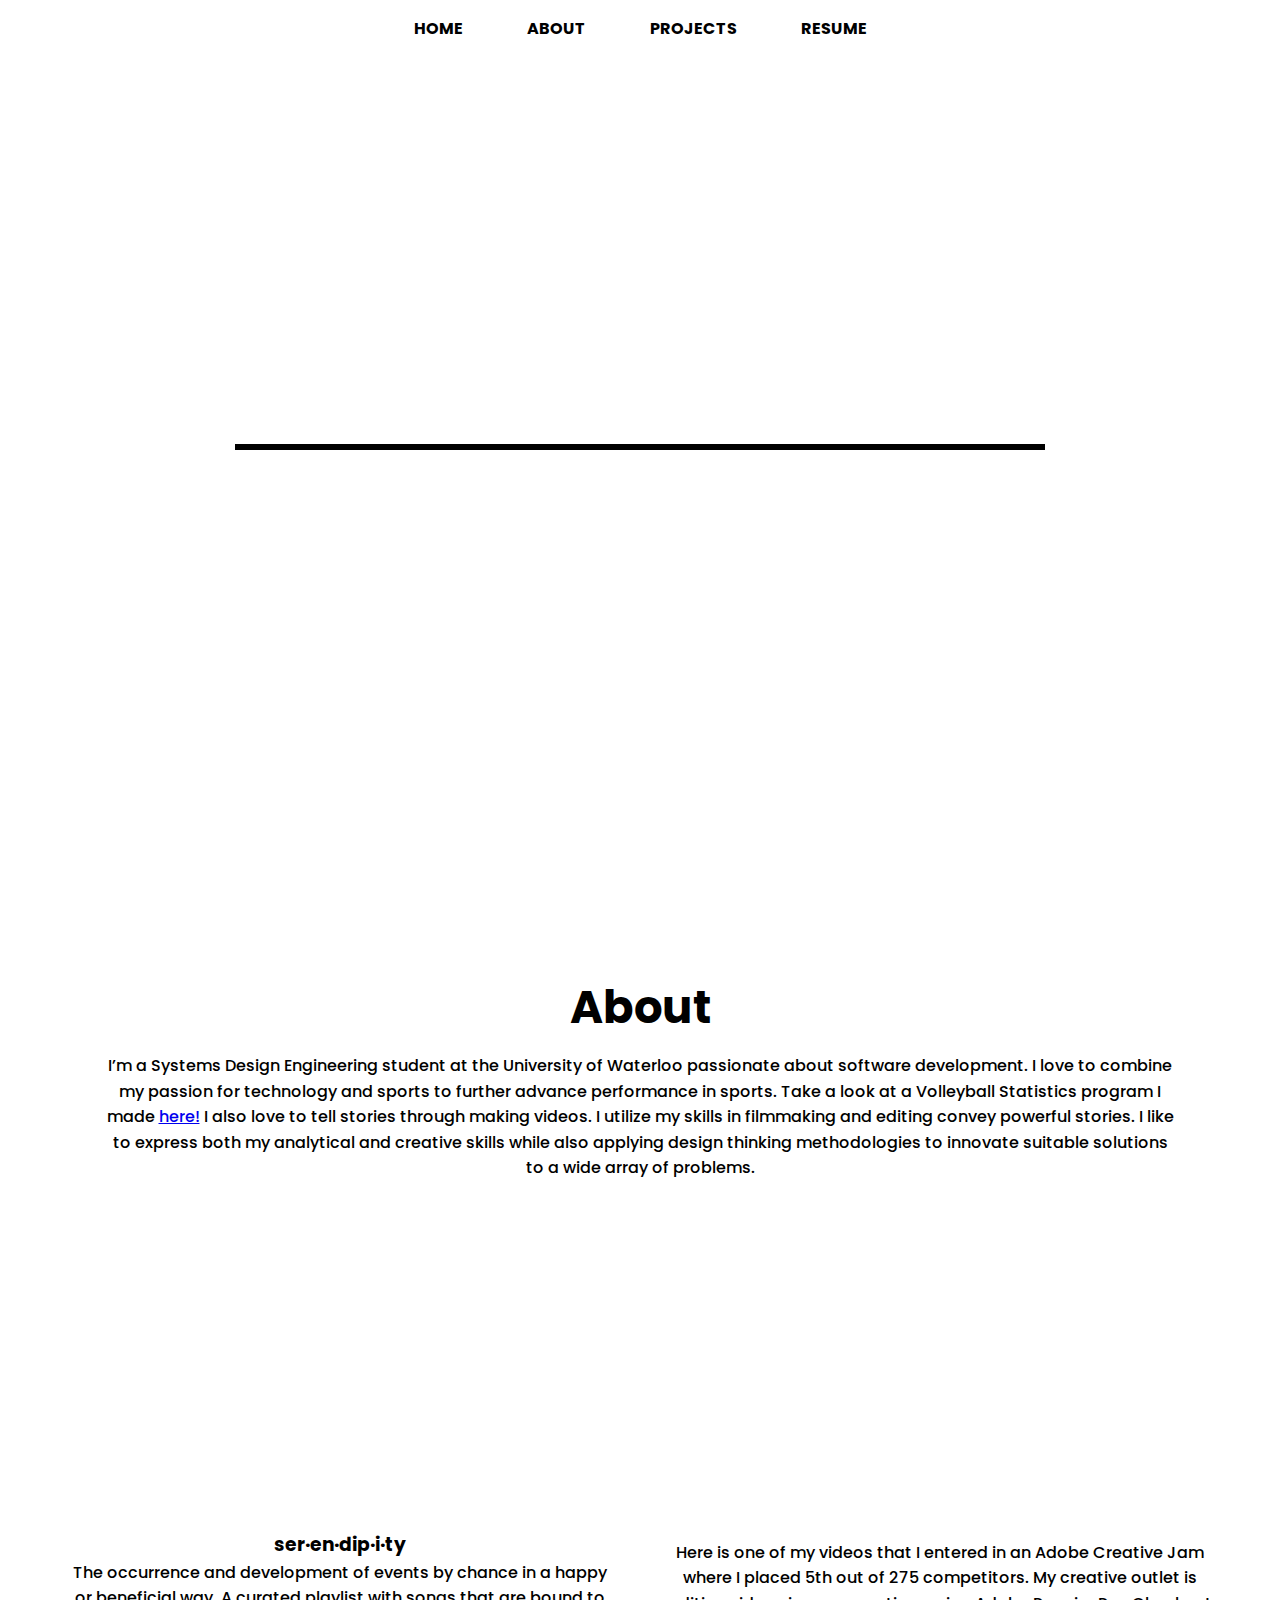
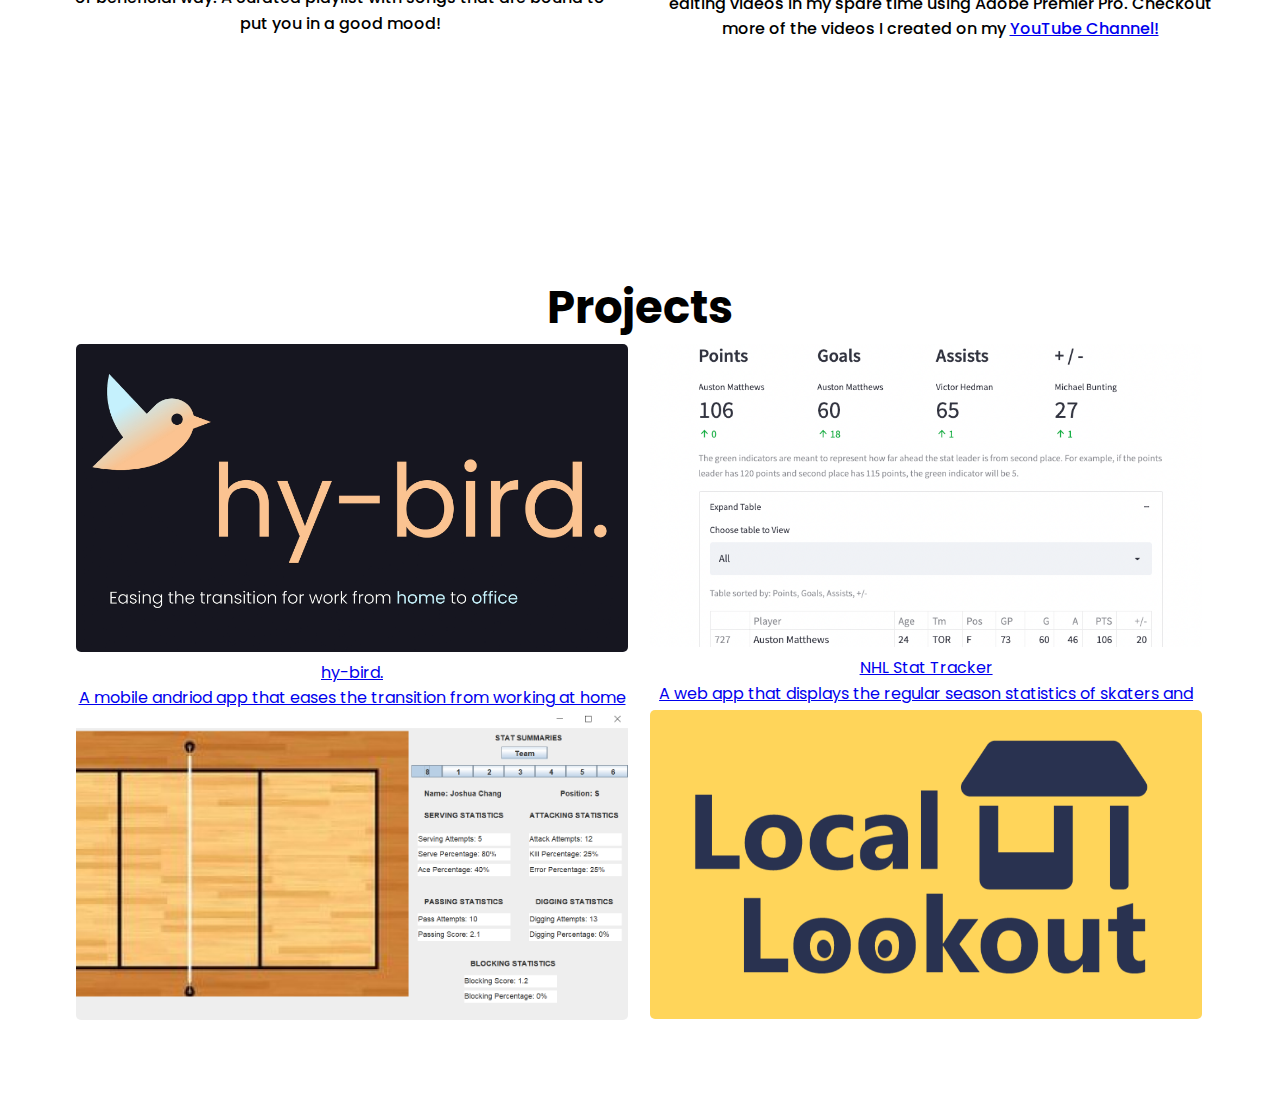
<file: index.html>
<!DOCTYPE html>
<html lang="en">
<head>
    <meta charset="UTF-8">
    <meta http-equiv="X-UA-Compatible" content="IE=edge">
    <meta name="viewport" content="width=device-width, initial-scale=1.0">
    <link rel="stylesheet" href="style.css">
    <title>Joshua Chang</title>
</head>

<body>
    <div class="container">
        <nav class="navbar">
            <ul>
                <li><a href="#home">Home</a></li>
                <li><a href="#about">About</a></li>
                <li><a href="#projects">Projects</a></li>
                <li><a href="Joshua Chang Resume.pdf">Resume</a></li>
              </ul>
            </nav>
        
        <section id="home">
          <div class="animated-title">
            <div class="text-top">
              <div>
                <span>JOSHUA</span>
                <span>CHANG</span>
              </div>
            </div>
            <div class="text-bottom">
              <div>Systems Design Engineering Student</div>
            </div>
          </div>
        </section>
        
        <section id="about">
            <h1 id="sectionHeader">About</h1>

            <div id="aboutDescription">
                <p>I’m a Systems Design Engineering student at the University of Waterloo passionate about software development. I love to combine my passion for technology and sports to further advance performance in sports. Take a look at a Volleyball Statistics program I made <a href="https://github.com/JoshChang8/Volleyball-Statistic-Application">here!</a> I also love to tell stories through making videos. I utilize my skills in filmmaking and editing convey powerful stories. I like to express both my analytical and creative skills while also applying design thinking methodologies to innovate suitable solutions to a wide array of problems. </p>
            </div>

            <div class="parentGrid">
                
                    <div id="spotifyPlaylist">
                        <div id="video_wrapper">
                            <!-- <iframe style="border-radius:12px" src="https://open.spotify.com/embed/playlist/5VqysZZBDhiwZwr5okCmhj?utm_source=generator&theme=0" width="100%" height="300" frameBorder="0" allowfullscreen="" allow="autoplay; clipboard-write; encrypted-media; fullscreen; picture-in-picture"></iframe> -->
                            <iframe style="border-radius:12px" src="https://open.spotify.com/embed/playlist/51mwSPAk0bqVFM4Lz0IXZ1?utm_source=generator&theme=0" width="100%" height="300" frameBorder="0" allowfullscreen="" allow="autoplay; clipboard-write; encrypted-media; fullscreen; picture-in-picture"></iframe>
                            <h3>ser·en·dip·i·ty </h3>
                            <p>The occurrence and development of events by chance in a happy or beneficial way. A curated playlist with songs that are bound to put you in a good mood! </p>
                        </div>
                    </div>   

                    <div id="youtubeVid">
                        <div class="aspectRatio">
                            <iframe width="560" height="315" src="https://www.youtube.com/embed/jCEpHFLz5LQ" title="YouTube video player" frameborder="0" allow="accelerometer; autoplay; clipboard-write; encrypted-media; gyroscope; picture-in-picture" allowfullscreen></iframe>
                        </div>
                        <!-- <iframe width="100%" height="70%" src="https://www.youtube.com/embed/jCEpHFLz5LQ" title="YouTube video player" frameborder="0" allow="accelerometer; autoplay; clipboard-write; encrypted-media; gyroscope; picture-in-picture" allowfullscreen></iframe> -->
                        <p>Here is one of my videos that I entered in an Adobe Creative Jam where I placed 5th out of 275 competitors. My creative outlet is editing videos in my spare time using Adobe Premier Pro. Checkout more of the videos I created on my <a href="https://www.youtube.com/channel/UCjYflXmCbBzoSnIyqUYHWfQ">YouTube Channel!</a></p>
                    </div>
            </div>

            <!-- MIGHT WANT TO ADD THIS IN LATER !!! -->
            <!-- <div id="conclusion">    
                <p>Music plays a significant role in videos. Often when I’m listening to music, I think of the perfect video clip to go alongside it! One of my favourite songs that I like to play with my video clips is <a href="https://open.spotify.com/track/2FDgBiYlxC4o7joSMbvd4D?si=e1abd0485e6a4df1">Hiccups by Ooyy ft. Sandra Bjurman.</a> What do you picture when listening to this song?</p>  
            </div> -->

        </section>

        <section id="projects">
            <h1 id="sectionHeader">Projects</h1>
                        <div class="proj-grid">

                            <a href="https://devpost.com/software/hy-bird" class="hybird">
                                <img class="hybird-img" src="images/hybird.png">  
                                <div class="hybird-img-overlay">
                                    <div class="hybird-title">hy-bird.</div>
                                    <p class="hybird-description">
                                    A mobile andriod app that eases the transition from working at home into the office, streamlining hybrid work!
                                    </p>
                                </div>       
                            </a>
                            
                            <a href="https://github.com/JoshChang8/NHL-Stat-Tracker" class="nhl">
                                <img class="nhl-img" src="images/nhlstat.png">  
                                <div class="nhl-img-overlay">
                                    <div class="nhl-title">NHL Stat Tracker</div>
                                    <p class="nhl-description">
                                    A web app that displays the regular season statistics of skaters and teams from the past decade 
                                    </p>
                                </div>       
                            </a>
                            
                            <a href="https://github.com/JoshChang8/Volleyball-Statistic-Application" class="vball"> 
                                <img class="vball-img" src="images/vball_stats.PNG">       
                                <div class="vball-img-overlay">
                                    <div class="vball-title">VolleyStats</div>
                                    <p class="vball-description">
                                    A volleyball statistics application programmed with Java that tracks the offensive and defensive statistics of individual players and the team.  
                                    </p>
                                </div>      
                            </a>

                            <a href="https://xd.adobe.com/view/f16c1ecb-1da2-40cc-ad2e-6fd08965b039-a43f/" class="adobe">
                                <img class="adobe-img" src="images/adobe_project.PNG">  
                                <div class="adobe-img-overlay">
                                    <div class="adobe-title">Local Lookout</div>
                                    <p class="adobe-description">
                                    A mobile andriod app designed with Adobe XD that allows users to explore local businesses around their city! 
                                    </p>
                                </div>       
                            </a>

                        </div>        
        </section>
      </div>

</body>
</html>
</file>
<file: style.css>
@import url('https://fonts.googleapis.com/css2?family=Poppins:wght@400;500;600;800&display=swap'); 


* {
    padding: 0;
    margin: 0 auto; 
    max-width: 1200px;
    background-color: white;   

}

html{
    scroll-behavior: smooth;
    overflow-y: scroll;
    scroll-snap-type: y mandatory;
}

body {
    font-family: 'Poppins', sans-serif;
    background: #333;
    color: black;
    line-height: 1.6;
    height: 100vh;
}

.container {
    width: 100%;
    height: 100%;
  }
  
  /* Navbar  */
  .navbar {
    position: fixed;
    top: 0;
    z-index: 1;
    display: flex;
    width: 100%;
    height: 60px;
    background: white; 
  }
  
  .navbar ul {
    display: flex;
    list-style: none;
    width: 100%;
    justify-content: center;
  }
  
  .navbar ul li {
    margin: 0 1rem;
    padding: 1rem;
  }
  
  .navbar ul li a {
    text-decoration: none;
    text-transform: uppercase;
    font-weight: bold;
    color: black;  
  }

  /* Underline when Hovering */
  .navbar ul li::after{
    content: '';
    width: 0%;
    height: 2px;
    background: black;
    display: block;
    margin: auto;
    transition: 0.5s;
}

.navbar ul li:hover::after{
    width: 100%;
}

 section {
    display: flex;
    flex-direction: column;
    align-items: center; 
    /* justify-content: center; */
    text-align: center; 
    width: 100%;
    height: 100vh;
    /* Scroll Snap */
    scroll-snap-align: start; 
  }
  
  section h1 {
    font-size: 4rem;
  }

  #sectionHeader {
    padding-top: 8vh;
    font-size: 5vh;
    vertical-align: top;
    vertical-align: middle;
} 

  /* End of Navbar */
  
  /* Section Backgrounds */
  section#home {
    background: white no-repeat center center/cover;; 
    height: auto;
    min-height: 100% !important;
    display: block;
    position: relative;

  }
  
  section#about {
    background: white no-repeat center center/cover;;
    height: auto;
    min-height: 100% !important;
  }
  
  section#projects {
    background: white no-repeat center center/cover;;
    height: auto;
    min-height: 100% !important;
  }
  
  section#contact {
    background: white no-repeat center center/cover;;
  }
  /* Section Backgrounds End*/

  /* Name and Program Transition 
  Link to Animation: https://codepen.io/alvaromontoro/pen/RmRjvg */

  @keyframes showTopText {
    0% { transform: translate3d(0, 100%, 0); }
    40%, 60% { transform: translate3d(0, 50%, 0); }
    100% { transform: translate3d(0, 0, 0); }
  }

  @keyframes showBottomText {
    0% { transform: translate3d(0, -100%, 0); }
    100% { transform: translate3d(0, 0, 0); }
  }

  .animated-title {
    color: black;
    height: 90vmin;
    left: 50%;
    position: absolute;
    top: 50%;
    transform: translate(-50%, -50%);
    width: 90vmin;
  }

  .animated-title > div {
    height: 50%;
    overflow: hidden;
    position: absolute;
    width: 100%;
  }

  .animated-title > div div {
    padding: 2vmin 0;
    position: absolute;
  }

  .text-top{
      font-size: 400%;
      font-weight: 700;
  }

  .text-bottom{
      font-size: 300%;
      font-weight: 600;
  }

  .animated-title > div div span {
    display: block;
  }

  .animated-title > div.text-top {
    top: 0;
  }

  .animated-title > div.text-top div {
    animation: showTopText 1s;
    animation-delay: 0.5s;
    animation-fill-mode: forwards;
    bottom: 0;
    transform: translate(0, 100%);
  }
 
  .animated-title > div.text-bottom {
    bottom: 0;
    border-top: .75vmin solid black;
  }

  .animated-title > div.text-bottom div {
    animation: showBottomText 0.5s;
    animation-delay: 1.75s;
    animation-fill-mode: forwards;
    top: 0;
    transform: translate(0, -100%);
  }

  #sectionHeader {
    vertical-align: top;
    vertical-align: middle;
}

#aboutDescription{
    display: flex;
    grid-area: aboutDescription;
    font-size: medium;
    height: fit-content;
    font-weight: 500;
    padding-top: 1vh;
    padding-bottom: 1vh;
    padding-left: 5vh;
    padding-right: 5vh;
    margin-left: 2vh;
    margin-right: 2vh;
    margin-bottom: 2vh;
    /* background-color: pink;  */
    text-align: center;
    justify-content: center;
    /* border: 3px solid black;
    border-radius: 25px; */
}

#conclusion{
    /* background-color: red;  */
    font-size: medium;
    font-weight: 500;
    font-size: medium;
    padding-top: 2vh;
    padding-left: 5vh;
    padding-right: 5vh;
    padding-bottom: 3vh;
}

/* Larger screen use grid */
 @media screen and (min-width: 1250px){

    .parentGrid{
        display: grid;
        font-size: medium;
        font-weight: 500;
        width:fit-content;
        height: fit-content;
        align-items: center;
        text-align: center;
        overflow: hidden;
        font-size: medium;
        grid-template-columns: 50% 50%;
        grid-template-areas: "spotifyPlaylist youtubeVid"
        
    }
    
    #spotifyPlaylist{
        grid-area: spotifyPlaylist;
        max-width: 560px;
        /* border: 3px solid black; 
        border-radius: 25px; */
        padding: 1vh;
        margin-left: 2vh;
        margin-right: 2vh;
        margin-bottom: 2vh;
        height:fit-content;
        font-weight: 500;
        /* background-color: blue; */
    }
    
    .aspect-ratio {
        position: relative;
        width: 100%;
        height: 0;
        padding-bottom: 56.25%;
      }
      
      .aspect-ratio iframe {
        position: absolute;
        width: 100%;
        height: 100%;
        left: 0;
        top: 0;
      }
    
    #youtubeVid{
        grid-area: youtubeVid;
        height: fit-content;
        justify-content: center;
        max-width: 560px;
        padding: 1vh;
        /* border: 3px solid black;
        border-radius: 25px; */
        padding: 1vh;
        margin-left: 2vh;
        margin-right: 2vh;
        margin-bottom: 2vh;
        /* background-color: green;  */
    }

    /* Projects Section */
    .proj-grid{
        display: grid;
        margin-left: 3%;
        margin-right: 5%;
        grid-template-columns: 50% 50%;
        grid-template-rows: 50% 50%;
        grid-column-gap: 2%;
        grid-row-gap: 2%;
    }
    
    .proj-grid img{
        width: 100%;
        height: auto;
        border-radius: 5px;
    }
    
    .hangman{
        position: relative;
        display: block;
    }
    
    .hangman-img{
        display: block;
    }
    
    .hangman-img-overlay{
        position: absolute;
        top: 0;
        left: 0;
        width: 100%;
        height: 100%;
        background: rgba(0, 0, 0, 0.6);
        color: white;
        display: flex;
        flex-direction: column;
        text-align: center;
        align-items: center;
        justify-content: center;
        opacity: 0;
        transition: opacity 0.5s;
        border-radius: 5px;
    }
    
    .hangman-img-overlay > * {
        transform: translateY(20px);
        transition: transform 0.5s;
    }
    
    .hangman-img-overlay:hover > * {
        transform: translateY(0);  
    }
    
    .hangman-img-overlay:hover{
        opacity: 1;
    }
    
    .hangman-title{
        font-size: 25px;
        font-weight: 700;
        background-color: transparent;
    }
    
    .hangman-description{
        display: flex;
        align-items: center;
        justify-content: center;
        font-weight: 500;
        margin-top: 2%;
        padding-left: 5%;
        padding-right: 5%;
        background-color: transparent;
    }
    
    .vball{
        position: relative;
        display: block;
    }
    
    .vball-img{
        display: block;
    }
    
    .vball-img-overlay{
        position: absolute;
        top: 0;
        left: 0;
        width: 100%;
        height: 100%;
        background: rgba(0, 0, 0, 0.6);
        color: white;
        display: flex;
        flex-direction: column;
        text-align: center;
        align-items: center;
        justify-content: center;
        opacity: 0;
        transition: opacity 0.5s;
        border-radius: 5px;
    }
    
    .vball-img-overlay > * {
        transform: translateY(20px);
        transition: transform 0.5s;
    }
    
    .vball-img-overlay:hover > * {
        transform: translateY(0);  
    }
    
    .vball-img-overlay:hover{
        opacity: 1;
    }
    
    .vball-title{
        font-size: 25px;
        font-weight: 700;
        background-color: transparent;
    }
    
    .vball-description{
        display: flex;
        align-items: center;
        justify-content: center;
        font-weight: 500;
        margin-top: 2%;
        padding-left: 5%;
        padding-right: 5%;
        background-color: transparent;
    }
    
    .adobe{
        position: relative;
        display: block;
    }
    
    .adobe-img{
        display: block;
    }
    
    .adobe-img-overlay{
        position: absolute;
        top: 0;
        left: 0;
        width: 100%;
        height: 100%;
        background: rgba(0, 0, 0, 0.6);
        color: white;
        display: flex;
        flex-direction: column;
        text-align: center;
        align-items: center;
        justify-content: center;
        opacity: 0;
        transition: opacity 0.5s;
        border-radius: 5px;
    }
    
    .adobe-img-overlay > * {
        transform: translateY(20px);
        transition: transform 0.5s;
    }
    
    .adobe-img-overlay:hover > * {
        transform: translateY(0);  
    }
    
    .adobe-img-overlay:hover{
        opacity: 1;
    }
    
    .adobe-title{
        font-size: 25px;
        font-weight: 700;
        background-color: transparent;
    }
    
    .adobe-description{
        display: flex;
        align-items: center;
        justify-content: center;
        font-weight: 500;
        margin-top: 2%;
        padding-left: 5%;
        padding-right: 5%;
        background-color: transparent;
    }
    
    .viddoc{
        position: relative;
        display: block;
    }
    
    .viddoc-img{
        display: block;
    }
    
    .viddoc-img-overlay{
        position: absolute;
        top: 0;
        left: 0;
        width: 100%;
        height: 100%;
        background: rgba(0, 0, 0, 0.6);
        color: white;
        display: flex;
        flex-direction: column;
        text-align: center;
        align-items: center;
        justify-content: center;
        opacity: 0;
        transition: opacity 0.5s;
        border-radius: 5px;
    }
    
    .viddoc-img-overlay > * {
        transform: translateY(20px);
        transition: transform 0.5s;
    }
    
    .viddoc-img-overlay:hover > * {
        transform: translateY(0);  
    }
    
    .viddoc-img-overlay:hover{
        opacity: 1;
    }
    
    .viddoc-title{
        font-size: 25px;
        font-weight: 700;
        background-color: transparent;
    }
    
    .viddoc-description{
        display: flex;
        align-items: center;
        justify-content: center;
        font-weight: 500;
        margin-top: 2%;
        padding-left: 5%;
        padding-right: 5%;
        background-color: transparent;
    }
    

} 

/* Smaller Screen Use Flexbox */
@media screen and (max-width: 1249px){

#aboutDescription{
    max-width: 560px;
}

#conclusion{
    max-width: 560px;
}

.parentGrid{
    flex-flow: row wrap;
    width:fit-content;
    height: fit-content;
    align-items: center;
    overflow: hidden;
    font-size: medium;
    font-weight: 400;
    max-width: 560px;
}

#spotifyPlaylist{
    grid-area: spotifyPlaylist;
    padding: 1vh;
    margin-left: 2vh;
    margin-right: 2vh;
    margin-bottom: 2vh;
    height:fit-content;
    font-weight: 400;
    /* background-color: blue;  */
}

iframe{
    max-width: 560px;
}

#spotifyPlaylist p{
    font-size: medium;
}

.aspect-ratio {
    position: relative;
    width: 100%;
    height: 0;
    padding-bottom: 56.25%;
  }
  
  .aspect-ratio iframe {
    position: absolute;
    width: 100%;
    height: 100%;
    left: 0;
    top: 0;
  }

#youtubeVid{
    grid-area: youtubeVid;
    height: fit-content;
    padding: 1vh;
    /* border: 3px solid black;
    border-radius: 25px; */
    padding: 1vh;
    margin-left: 2vh;
    margin-right: 2vh;
    margin-bottom: 2vh;
    font-weight: 500;
    font-size: medium;
    /* background-color: yellow;  */
} 

.proj-grid{
    display: flex;
    flex-direction: column;
    margin-left: 5vh;
    margin-right: 5vh;
    margin-bottom: 5vh;
}

.proj-grid img{
    width: 100%;
    height: auto;
    border-radius: 5px;
    margin-top: 2vh; 
    margin-bottom: 2vh; 
}

.hangman{
    position: relative;
    display: block;
}

.hangman-img{
    display: block;
}

.hangman-img-overlay{
    position: absolute;
    top: 0;
    left: 0;
    width: 100%;
    height: 100%;
    background: rgba(0, 0, 0, 0.6);
    color: white;
    display: flex;
    flex-direction: column;
    text-align: center;
    align-items: center;
    justify-content: center;
    opacity: 0;
    transition: opacity 0.5s;
    border-radius: 5px;
}

.hangman-img-overlay > * {
    transform: translateY(20px);
    transition: transform 0.5s;
}

.hangman-img-overlay:hover > * {
    transform: translateY(0);  
}

.hangman-img-overlay:hover{
    opacity: 1;
}

.hangman-title{
    font-size: 25px;
    font-weight: 700;
    background-color: transparent;
}

.hangman-description{
    display: flex;
    align-items: center;
    justify-content: center;
    font-weight: 500;
    margin-top: 2%;
    padding-left: 5%;
    padding-right: 5%;
    background-color: transparent;
}

.vball{
    position: relative;
    display: block;
}

.vball-img{
    display: block;
}

.vball-img-overlay{
    position: absolute;
    top: 0;
    left: 0;
    width: 100%;
    height: 100%;
    background: rgba(0, 0, 0, 0.6);
    color: white; 
    display: flex;
    flex-direction: column;
    text-align: center;
    align-items: center;
    justify-content: center;
    opacity: 0;
    transition: opacity 0.5s;
    border-radius: 5px;
}

.vball-img-overlay > * {
    transform: translateY(20px);
    transition: transform 0.5s;
}

.vball-img-overlay:hover > * {
    transform: translateY(0);  
}

.vball-img-overlay:hover{
    opacity: 1;
}

.vball-title{
    font-size: 25px;
    font-weight: 700;
    background-color: transparent;
}

.vball-description{
    display: flex;
    align-items: center;
    justify-content: center;
    font-weight: 500;
    margin-top: 2%;
    padding-left: 5%;
    padding-right: 5%;
    background-color: transparent;
}

.adobe{
    position: relative;
    display: block;
}

.adobe-img{
    display: block;
}

.adobe-img-overlay{
    position: absolute;
    top: 0;
    left: 0;
    width: 100%;
    height: 100%;
    background: rgba(0, 0, 0, 0.6);
    color: white;
    display: flex;
    flex-direction: column;
    text-align: center;
    align-items: center;
    justify-content: center;
    opacity: 0;
    transition: opacity 0.5s;
    border-radius: 5px;
}

.adobe-img-overlay > * {
    transform: translateY(20px);
    transition: transform 0.5s;
}

.adobe-img-overlay:hover > * {
    transform: translateY(0);  
}

.adobe-img-overlay:hover{
    opacity: 1;
}

.adobe-title{
    font-size: 25px;
    font-weight: 700;
    background-color: transparent;
}

.adobe-description{
    display: flex;
    align-items: center;
    justify-content: center;
    font-weight: 500;
    margin-top: 2%;
    padding-left: 5%;
    padding-right: 5%;
    background-color: transparent;
}

.viddoc{
    position: relative;
    display: block;
}

.viddoc-img{
    display: block;
}

.viddoc-img-overlay{
    position: absolute;
    top: 0;
    left: 0;
    width: 100%;
    height: 100%;
    background: rgba(0, 0, 0, 0.6);
    color: white;
    display: flex;
    flex-direction: column;
    text-align: center;
    align-items: center;
    justify-content: center;
    opacity: 0;
    transition: opacity 0.5s;
    border-radius: 5px;
}

.viddoc-img-overlay > * {
    transform: translateY(20px);
    transition: transform 0.5s;
}

.viddoc-img-overlay:hover > * {
    transform: translateY(0);  
}

.viddoc-img-overlay:hover{
    opacity: 1;
}

.viddoc-title{
    font-size: 25px;
    font-weight: 700;
    background-color: transparent;
}

.viddoc-description{
    display: flex;
    align-items: center;
    justify-content: center;
    font-weight: 500;
    margin-top: 2%;
    padding-left: 5%;
    padding-right: 5%;
    background-color: transparent;
}

}
</file>
